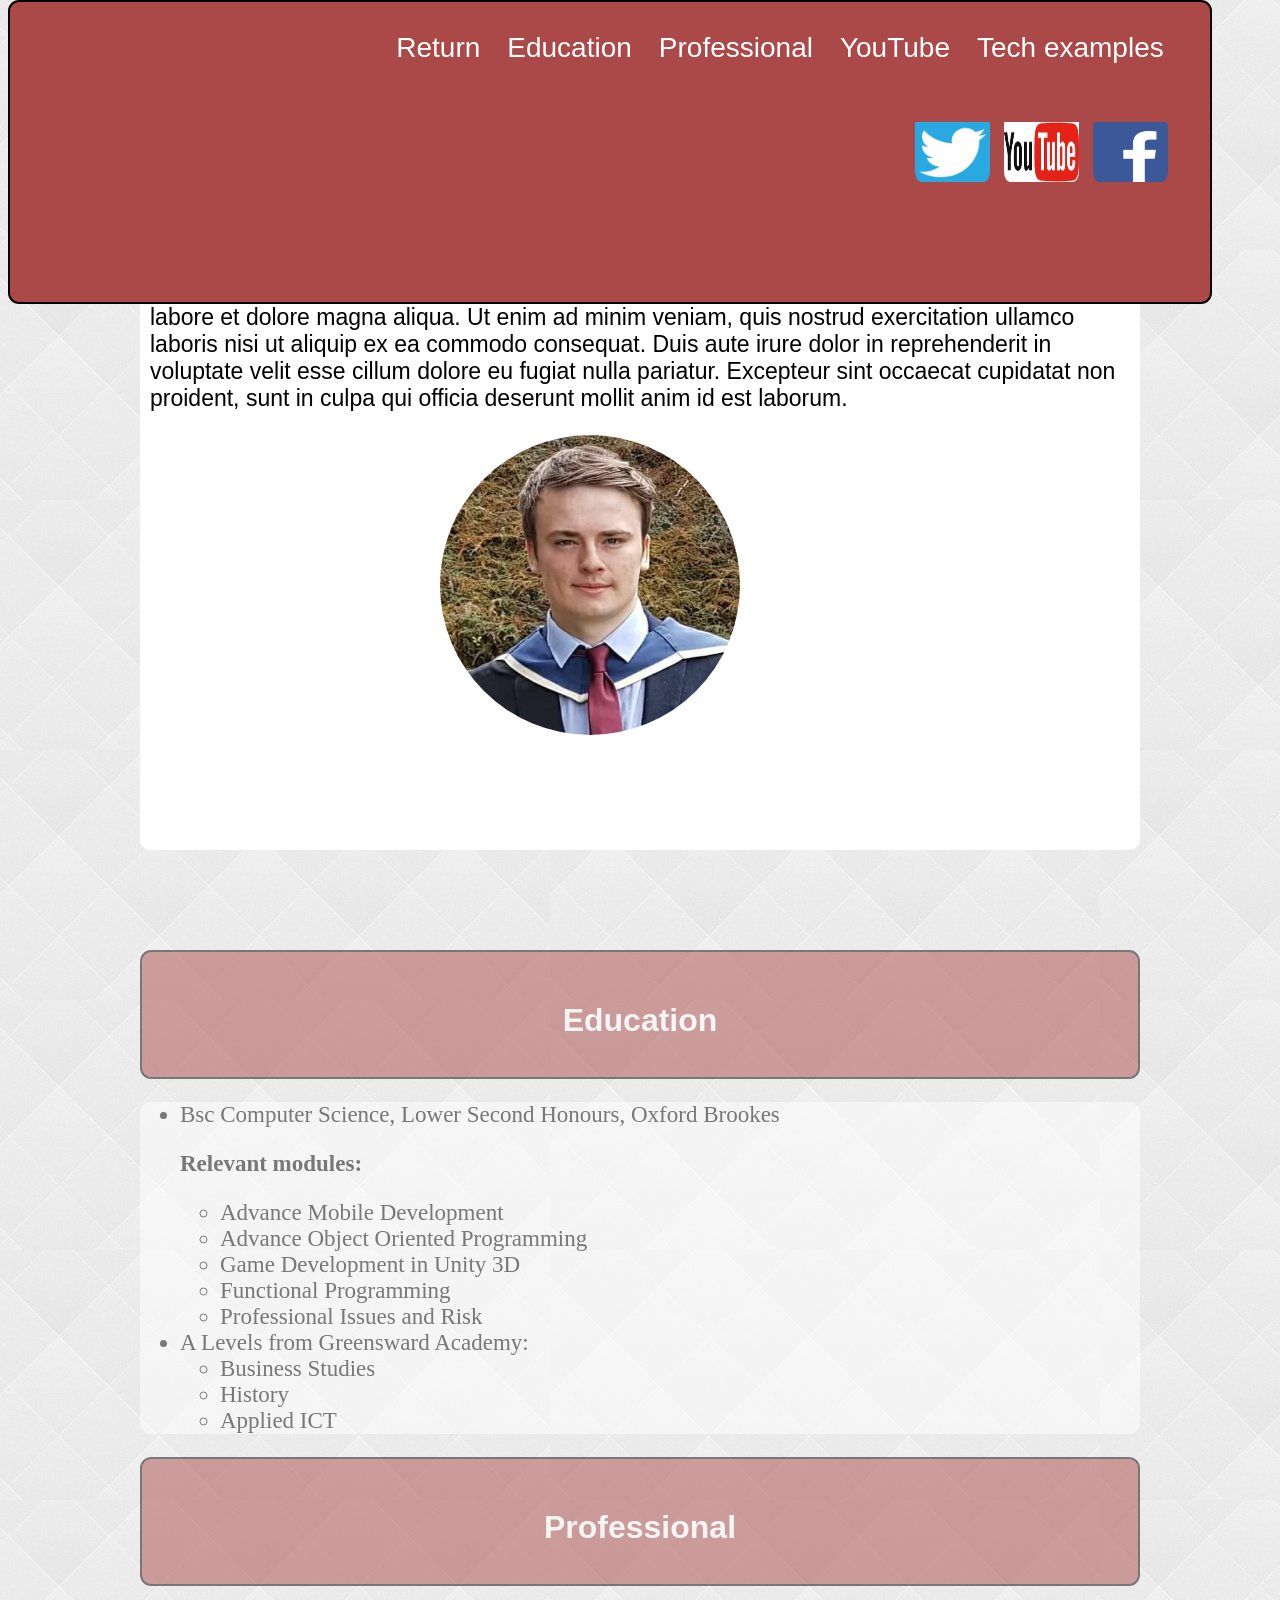
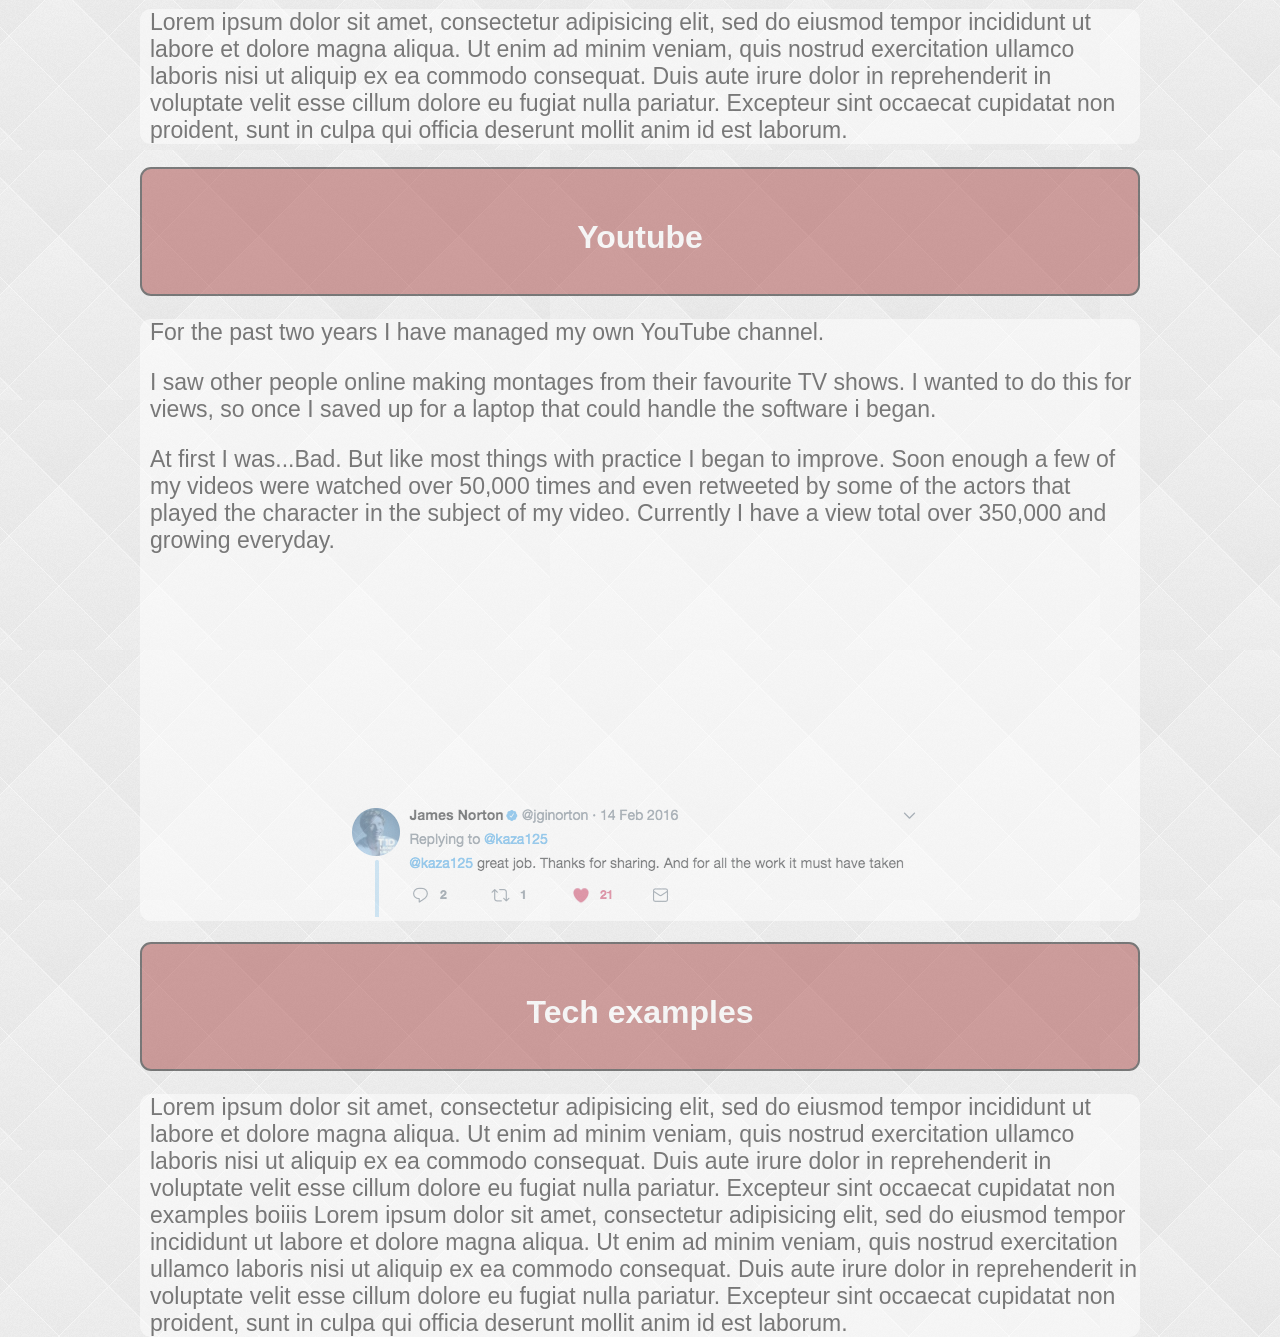
<file: index.html>
<!DOCTYPE html>
<html>
<head>

	<link rel="stylesheet" type="text/css" href="./pages/style.css">
	<title>My site</title>
</head>
<body>
	<header>
		<div id ="heading_links">
			<ul>
				<a href="">
					<li>Return</li>
				</a>
				<a href="">
					<li>Education</li>
				</a>
				<a href="">
					<li>Professional</li>
				</a>
				<a href="">
					<li>YouTube</li>
				</a>
				<a href="">
					<li>Tech examples</li>
				</a>
			</ul>
		</div>
		<div class="social_media_area">
			<a href="https://twitter.com/kaza125">
				<img src="./images/twitter.jpg">
			</a>
			<a href="https://www.youtube.com/channel/UCeWscXwDm4oD1hS6IetCPKA">
				<img src="./images/youtube.png">
			</a>
			<a href="https://www.facebook.com/keir.stannard">
				<img src="./images/facebook.png">
			</a>
		</div>
	</header>
		<div class="introduction">
			<p class="section_writing">My name is Keir Stannard and this is my website.</p>
			<p class="section_writing">I have been programming for the past 3 years at University
			and it's a field I really want to pursue. In my spare time I play guitar and piano,
			I do video editing for my youtube channel.</p>
			<p class="section_writing">Lorem ipsum dolor sit amet, consectetur adipisicing elit, sed do eiusmod
			tempor incididunt ut labore et dolore magna aliqua. Ut enim ad minim veniam,
			quis nostrud exercitation ullamco laboris nisi ut aliquip ex ea commodo
			consequat. Duis aute irure dolor in reprehenderit in voluptate velit esse
			cillum dolore eu fugiat nulla pariatur. Excepteur sint occaecat cupidatat non
			proident, sunt in culpa qui officia deserunt mollit anim id est laborum.</p>
			
			<div id="grad_photo">
				<img src="./images/graduation.jpg">
			</div>
		</div>

	<div id="main_container">
		<h1 class="subheadings_text">Education</h1>
		<div class="text_areas">
			<div id="education_list">
				<ul>
					<li>Bsc Computer Science, Lower Second Honours, Oxford Brookes</li>
					<p><strong>Relevant modules:</strong></p>
						<ul>
							<li>Advance Mobile Development</li>
							<li>Advance Object Oriented Programming</li>
							<li>Game Development in Unity 3D</li>
							<li>Functional Programming</li>
							<li>Professional Issues and Risk</li>
						</ul>
					<li>A Levels from Greensward Academy:</li>
						<ul>
							<li>Business Studies</li>
							<li>History</li>
							<li>Applied ICT</li>
						</ul>
					
				</ul>
			</div>
		</div>

		<h1 class="subheadings_text">Professional</h1>
		<div class="text_areas">
			<p class="section_writing">Lorem ipsum dolor sit amet, consectetur adipisicing elit, sed do eiusmod
			tempor incididunt ut labore et dolore magna aliqua. Ut enim ad minim veniam,
			quis nostrud exercitation ullamco laboris nisi ut aliquip ex ea commodo
			consequat. Duis aute irure dolor in reprehenderit in voluptate velit esse
			cillum dolore eu fugiat nulla pariatur. Excepteur sint occaecat cupidatat non
			proident, sunt in culpa qui officia deserunt mollit anim id est laborum.</p>
		</div>

		<h1 class="subheadings_text">Youtube</h1>
		<div class="text_areas">
			<p class="section_writing">For the past two years I have managed my own YouTube channel.</p>
			<p class="section_writing">I saw other people online making montages from their favourite TV shows. I wanted to do
			this for views, so once I saved up for a laptop that could handle the software i began.</p>
			<p class="section_writing">At first I was...Bad. But like most things with practice I began to improve. Soon enough 
			a few of my videos were watched over 50,000 times and even retweeted by some of the actors that played
			the character in the subject of my video. Currently I have a view total over 350,000 and growing everyday.
			</p>
			<div id="youtube_videos">
				<iframe width="360" height="215" src="https://www.youtube.com/embed/pxFZYIeUuyg" frameborder="0" allowfullscreen></iframe>
				<iframe width="360" height="215" src="https://www.youtube.com/embed/kfT93A4kVl0" frameborder="0" allowfullscreen></iframe>
				<img src="./images/twitterJames.png">
			</div>
		</div>

		<h1 class="subheadings_text">Tech examples</h1>
		<div class="text_areas">
			<p class="section_writing">Lorem ipsum dolor sit amet, consectetur adipisicing elit, sed do eiusmod
			tempor incididunt ut labore et dolore magna aliqua. Ut enim ad minim veniam,
			quis nostrud exercitation ullamco laboris nisi ut aliquip ex ea commodo
			consequat. Duis aute irure dolor in reprehenderit in voluptate velit esse
			cillum dolore eu fugiat nulla pariatur. Excepteur sint occaecat cupidatat non
			examples boiiis Lorem ipsum dolor sit amet, consectetur adipisicing elit, sed do eiusmod
			tempor incididunt ut labore et dolore magna aliqua. Ut enim ad minim veniam,
			quis nostrud exercitation ullamco laboris nisi ut aliquip ex ea commodo
			consequat. Duis aute irure dolor in reprehenderit in voluptate velit esse
			cillum dolore eu fugiat nulla pariatur. Excepteur sint occaecat cupidatat non
			proident, sunt in culpa qui officia deserunt mollit anim id est laborum.</p>
		</div>

	</div>

</body>
</html>
</file>
<file: pages/style.css>
body {
	background-image: url('../images/background2.jpg');
	background-repeat: repeat;
	/*background-color: rgb(10, 50, 70);*/
	
}

#main_container {
	/*border: solid black 2px;*/
	width: 1000px;
	height: 1000px;
	margin: 0 auto;
	margin-top: 100px;
	opacity: 0.7;
	
}

header {
	width: 1200px;
	height: 100px;
	background-color: rgb(170, 73, 72);
	position: fixed;
	top: 0;
	z-index: 1;
	border: solid 2px black;
	border-radius: 11px;
}


#heading_links {
	width: 1000px;
	height: 100px;
	display: inline-block;
	margin: 0 auto;
}

#heading_links ul {
	width: 1000px;
	font-size: 28px;
	list-style-type: none;
	margin: 0 auto;
	padding-top: 30px;
	padding-left: 270px;
	display: inline-block;
	text-align: center;
	
}

#heading_links li {
	color: white;
	padding-left: 10px;
	padding-right: 10px;
	display: inline;
	margin: 0 auto;
	font-family: arial; 
}

.introduction {
	width: 1000px;
	height: 700px;
	border-radius: 11px;
	background-color: white;
	margin: 0 auto;
	margin-top: 150px;
}

#education_list ul {
	font-size: 23px;
	color: black;

}

a {
	text-decoration: none;
}

/*The social media button area*/
.social_media_area {
	width: 300px;
	height: 90px;
	float: right;
	display: inline-block;
	background-color: rgb(70, 73, 72));
	
}

#youtube_videos {
	text-align: center;
}

/*The buttons for the social media area*/
.social_media_area img {
	width: 75px;
	height: 60px;
	padding-top: 20px;
	padding-left: 5px;
	padding-right: 5px;
	margin: 0 auto;
	display: inline-block;
	border-radius: 11px;
	
}

.text_areas{
	width: auto;
	height: auto;
	background-color: white;
	opacity: 0.7;
	border-radius: 11px;
	
}

#grad_photo img {
	margin-left:30%;
	width: 300px;
	height: 300px;
	border-radius: 360px;
}
 #youtube_videos img {
 	text-align: center;
 }

.subheadings_text {
	border: solid black 2px;
	text-align: center;
	height: 75px;
	padding-top: 50px;
	background-color: rgb(170, 73, 72);
	color: white;
	opacity: 0.7;
	border-radius: 11px;
	font-family: arial;

}

.section_writing {
	text-align: left;
	font-size: 23px;
	padding-left: 10px;
	color: black;
	font-family: arial;
}

@media screen and (max-width: 1300px) {
	body {
		
	}
	header {
		height: 300px;
	}

	header ul li {
		display: block;
	}


}
</file>
